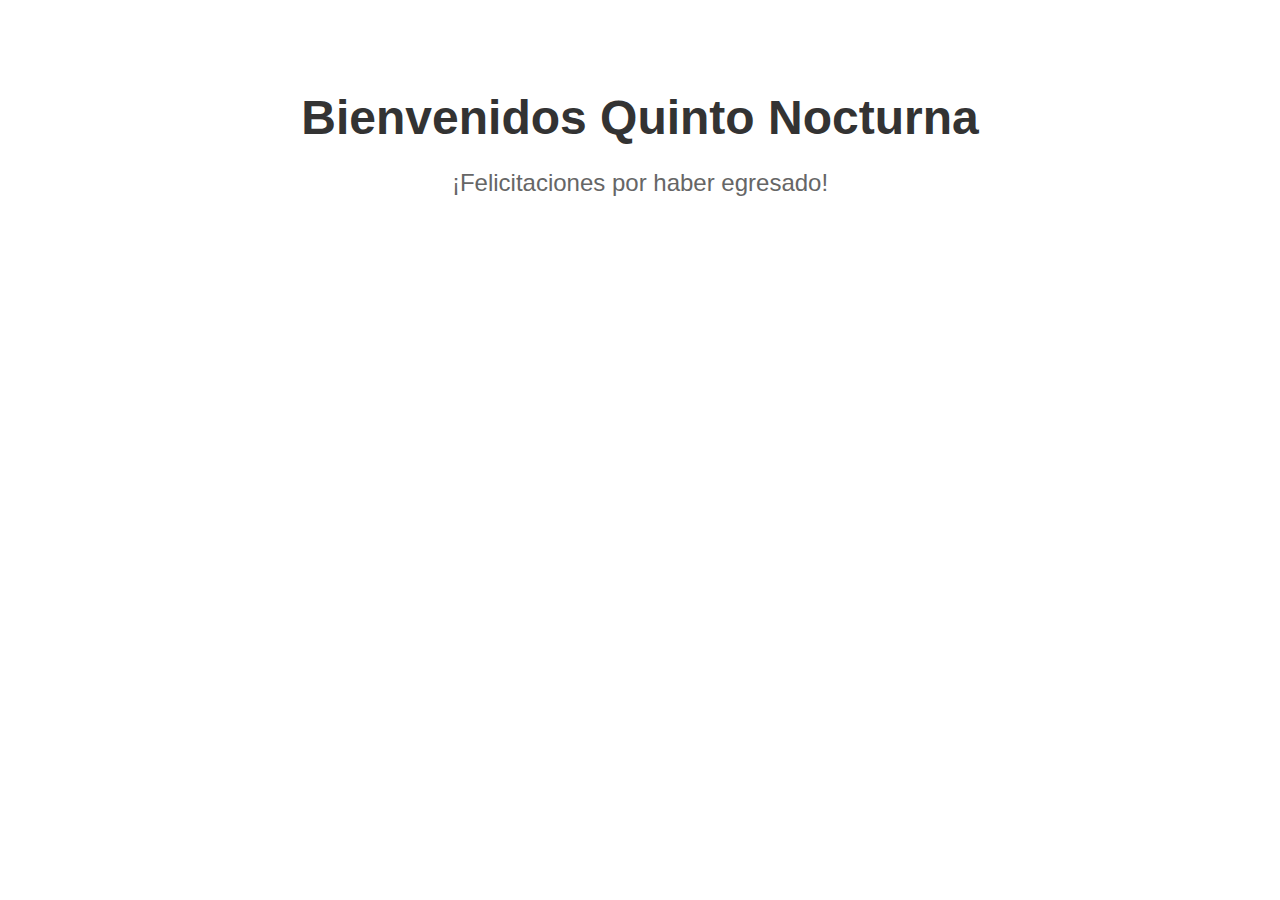
<file: index.html>
<!DOCTYPE html>
<html>
<head>
  <title>Bienvenidos Quinto Nocturna</title>
  <style>
    body {
      font-family: Arial, sans-serif;
      text-align: center;
      padding: 50px;
    }
    
    h1 {
      font-size: 48px;
      color: #333;
      margin-bottom: 20px;
    }
    
    p {
      font-size: 24px;
      color: #666;
    }
  </style>
</head>
<body>
  <h1>Bienvenidos Quinto Nocturna</h1>
  <p>¡Felicitaciones por haber egresado!</p>
</body>
</html>
</file>
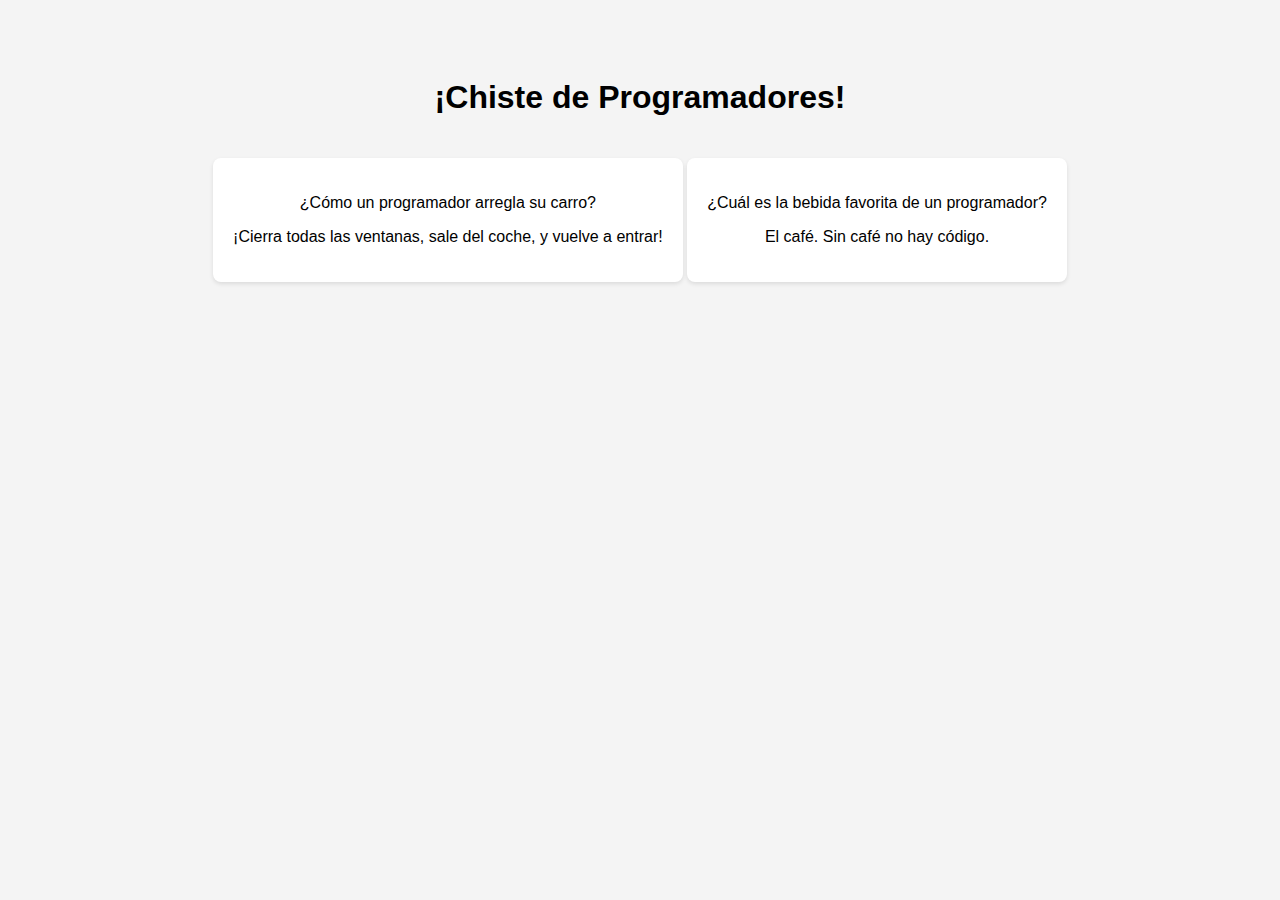
<file: titoreal.html>
<!DOCTYPE html>
<html lang="en">
<head>
    <meta charset="UTF-8">
    <meta name="viewport" content="width=device-width, initial-scale=1.0">
    <title>Vida de Programadores</title>
    <style>
        body {
            font-family: Arial, sans-serif;
            background-color: #f4f4f4;
            text-align: center;
            padding: 50px;
        }
        .joke {
            background-color: #fff;
            padding: 20px;
            border-radius: 8px;
            box-shadow: 0 2px 4px rgba(0, 0, 0, 0.1);
            display: inline-block;
            margin-top: 20px;
        }
    </style>
</head>
<body>
    <h1>¡Chiste de Programadores!</h1>
    
    <div class="joke">
        <p>¿Cómo un programador arregla su carro?</p>
        <p>¡Cierra todas las ventanas, sale del coche, y vuelve a entrar!</p>
    </div>
    <div class="joke">
        <p>¿Cuál es la bebida favorita de un programador?</p>
        <p>El café. Sin café no hay código.</p>
    </div>
</body>
</html>
</file>
